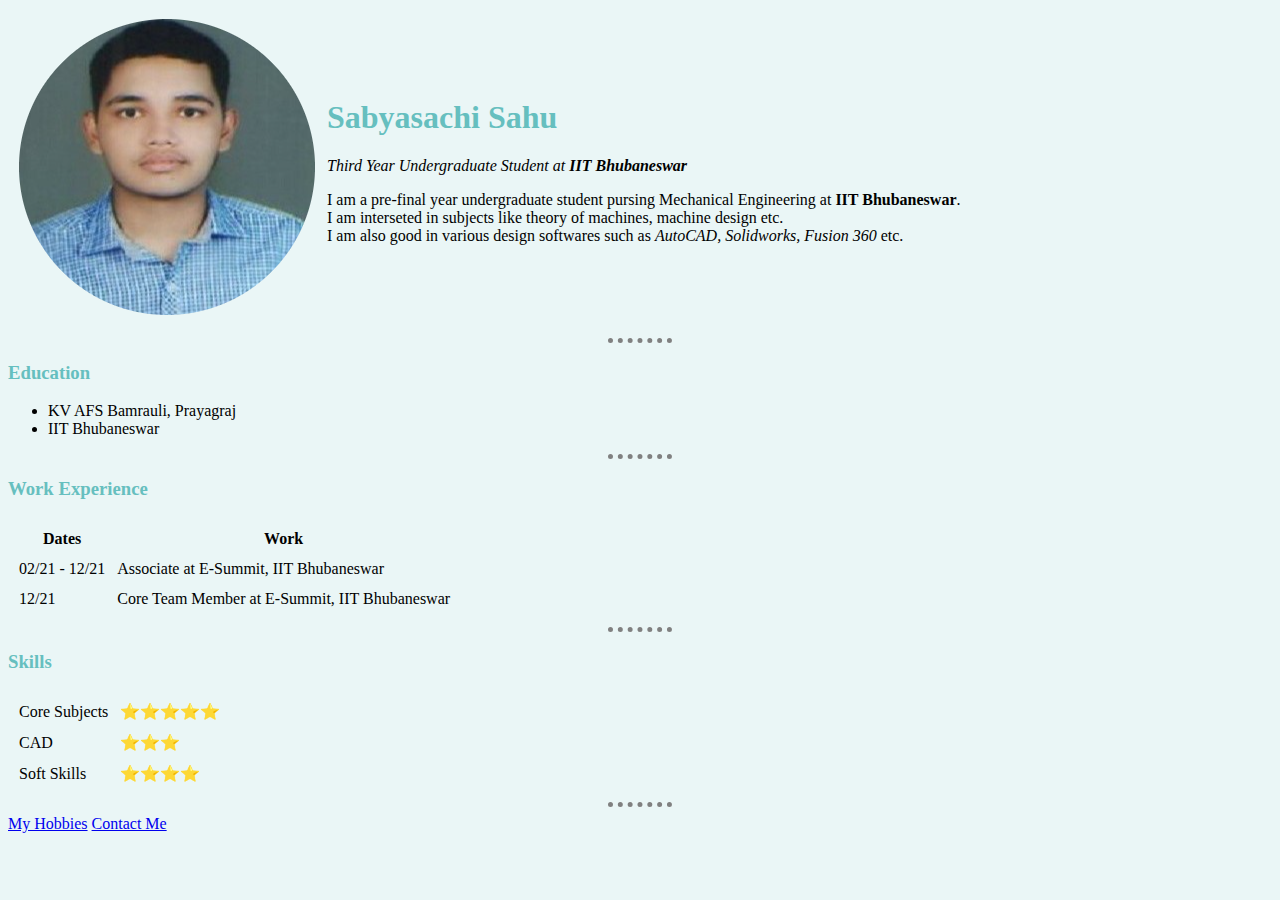
<file: index.html>
<!DOCTYPE html>
<html lang="en" dir="ltr">

<head>
  <meta charset="utf-8">
  <title>Sabyasachi's Personal Site</title>
  <link rel="stylesheet" href="css/styles.css">
</head>

<body>
  <table cellspacing="10">
    <tr>
      <td><img src="Images/sonu_pic-modified.png" alt="Sabyasachi Sahu Profile Picture"></td>
      <td>
        <h1>Sabyasachi Sahu</h1>
        <p><em>Third Year Undergraduate Student at <strong>IIT Bhubaneswar</strong></em></p>
        <p>
          I am a pre-final year undergraduate student pursing Mechanical Engineering at <strong>IIT Bhubaneswar</strong>.<br>
          I am interseted in subjects like theory of machines, machine design etc.<br>
          I am also good in various design softwares such as <i>AutoCAD, Solidworks, Fusion 360</i> etc.
        </p>
      </td>
    </tr>
  </table>

  <hr>
  <h3>Education</h3>
  <ul>
    <li>KV AFS Bamrauli, Prayagraj</li>
    <li>IIT Bhubaneswar</li>
  </ul>
  <hr>
  <h3>Work Experience</h3>
  <table cellspacing="10">
    <thead>
      <tr>
        <th>Dates</th>
        <th>Work</th>
      </tr>
    </thead>
    <tbody>
      <tr>
        <td>02/21 - 12/21</td>
        <td>Associate at E-Summit, IIT Bhubaneswar</td>
      </tr>
      <tr>
        <td>12/21</td>
        <td>Core Team Member at E-Summit, IIT Bhubaneswar</td>
      </tr>
    </tbody>
  </table>
  <hr>
  <h3>Skills</h3>

  <table cellspacing="10">
    <tbody>
      <tr>
        <td>Core Subjects</td>
        <td>⭐⭐⭐⭐⭐</td>
      </tr>
      <tr>
        <td>CAD</td>
        <td>⭐⭐⭐</td>
      </tr>
      <tr>
        <td>Soft Skills</td>
        <td>⭐⭐⭐⭐</td>
      </tr>
    </tbody>
  </table>

  <hr>
  <a href="hobbies.html">My Hobbies</a>
  <a href="contactme.html">Contact Me</a>
</body>

</html>
</file>
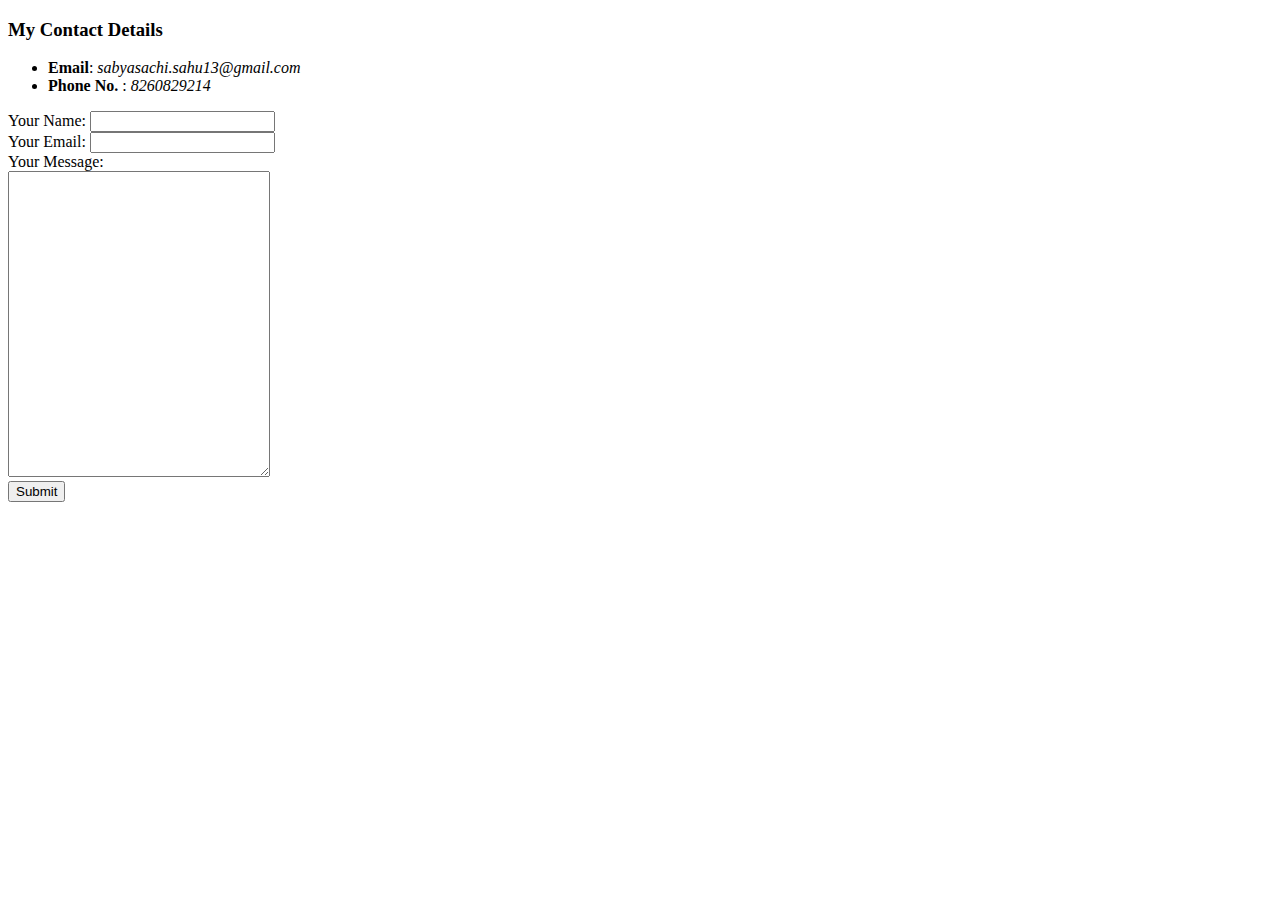
<file: contactme.html>
<!DOCTYPE html>
<html lang="en" dir="ltr">

<head>
  <meta charset="utf-8">
  <title>Contact Me</title>
</head>

<body>
  <h3>My Contact Details</h3>
  <ul>
    <li><b>Email</b>: <i>sabyasachi.sahu13@gmail.com</i></li>
    <li><b>Phone No.</b> : <i>8260829214</i></li>
  </ul>

  <form action="mailto:sabyasachi.sahu13@gmail.com" method="post" enctype="text/plain">
    <label for="">Your Name:</label>
    <input type="text" name="yourName"><br>
    <label for="">Your Email:</label>
    <input type="email" name="yourEmail" value=""><br>
    <label for="">Your Message:</label><br>
    <textarea name="yourMessage" rows="20" cols="30"></textarea><br>
    <input type="submit">
  </form>
</body>

</html>
</file>
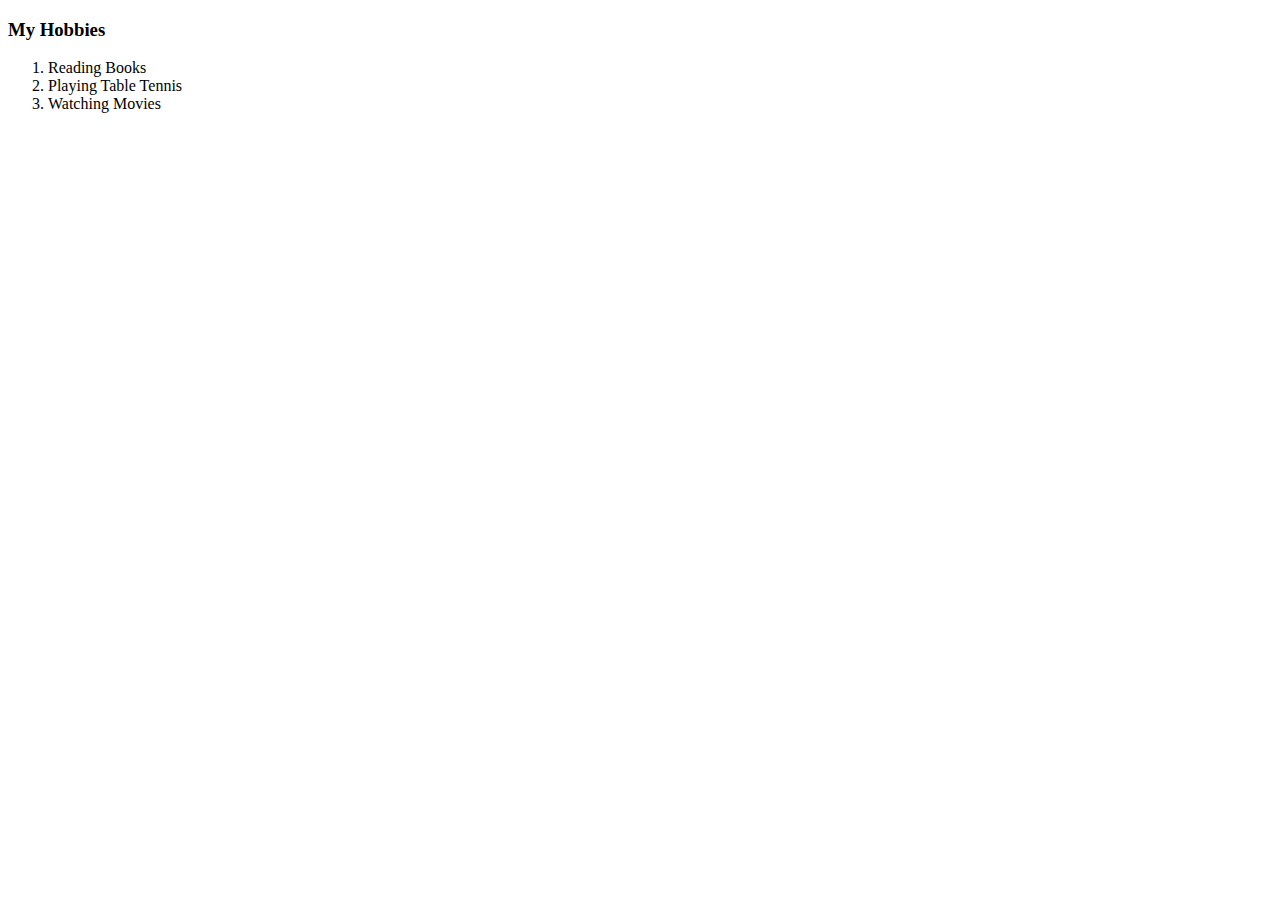
<file: hobbies.html>
<!DOCTYPE html>
<html lang="en" dir="ltr">
  <head>
    <meta charset="utf-8">
    <title>My Hobbies</title>
  </head>
  <body>
    <h3>My Hobbies</h3>
    <ol>
      <li>Reading Books</li>
      <li>Playing Table Tennis</li>
      <li>Watching Movies</li>
    </ol>
  </body>
</html>
</file>
<file: css/styles.css>
body {
  background-color: #EAF6F6;
}

hr {
  /* background-color: white; */
  border-style: none;
  border-top-style: dotted;
  width: 5%;
  border-color: grey;
  border-width: thick;
}

h1 {
  color: #66BFBF;
}

h3 {
  color: #66BFBF;
}
</file>
